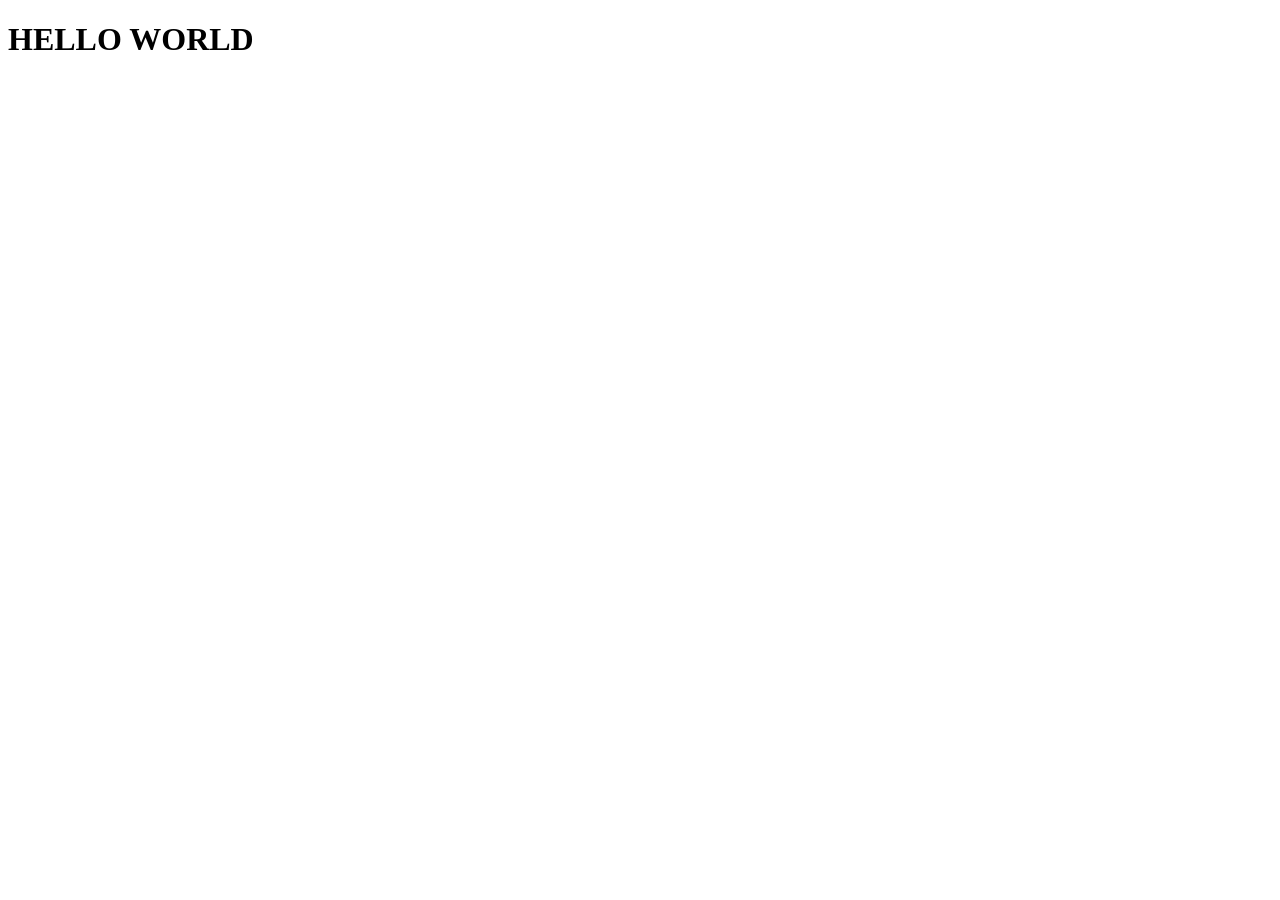
<file: assign1.html>
<!DOCTYPE html>
<html lang="en">
<head>
    <meta charset="UTF-8">
    <meta name="viewport" content="width=device-width, initial-scale=1.0">
    <title>Document</title>
</head>
<body>
    <h1>HELLO WORLD</h1>
</body>
</html>
</file>
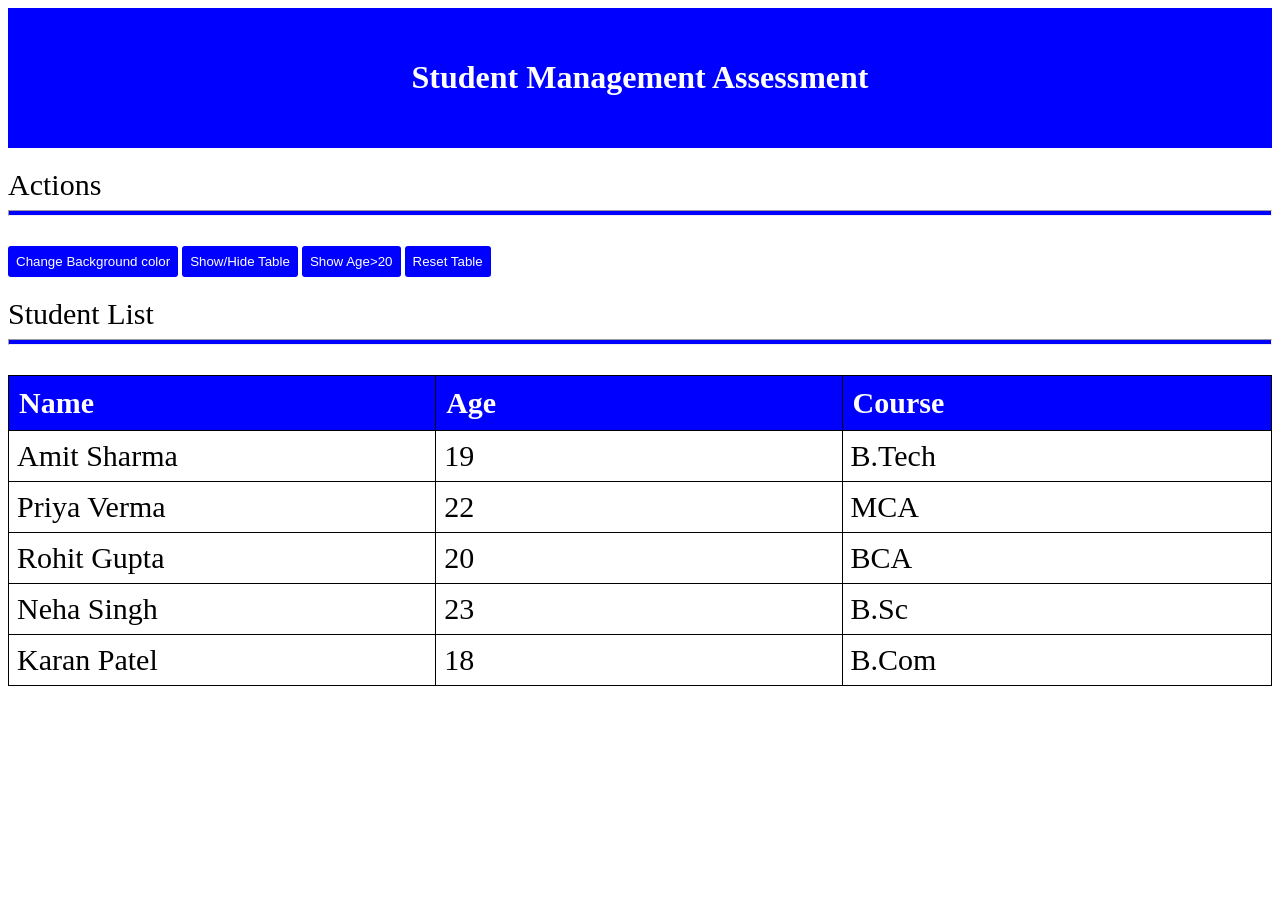
<file: assign2.html>
<!DOCTYPE html>
<html lang="en">
<head>
    <meta charset="UTF-8">
    <meta name="viewport" content="width=device-width, initial-scale=1.0">
    <title>Document</title>
    <script src="./assign2.js" defer></script>
    <link rel="stylesheet" href="assign2.css"/>
</head>
<body>
    <header>
        <h1>Student Management Assessment</h1>
        
    </header>
    <div class="table"></div>
    <div>Actions</div>
    <hr>
    
    <button onclick="toggleBackground()">Change Background color</button>
    <button onclick="toggleTable()">Show/Hide Table</button>
    <button onclick="showAgeAbove20()">Show Age>20</button>
    <button onclick="resetTable()">Reset Table</button>
    <div>Student List</div>
    <hr>
    <div id="table-container"></div>
    
</body>
</html>
</file>
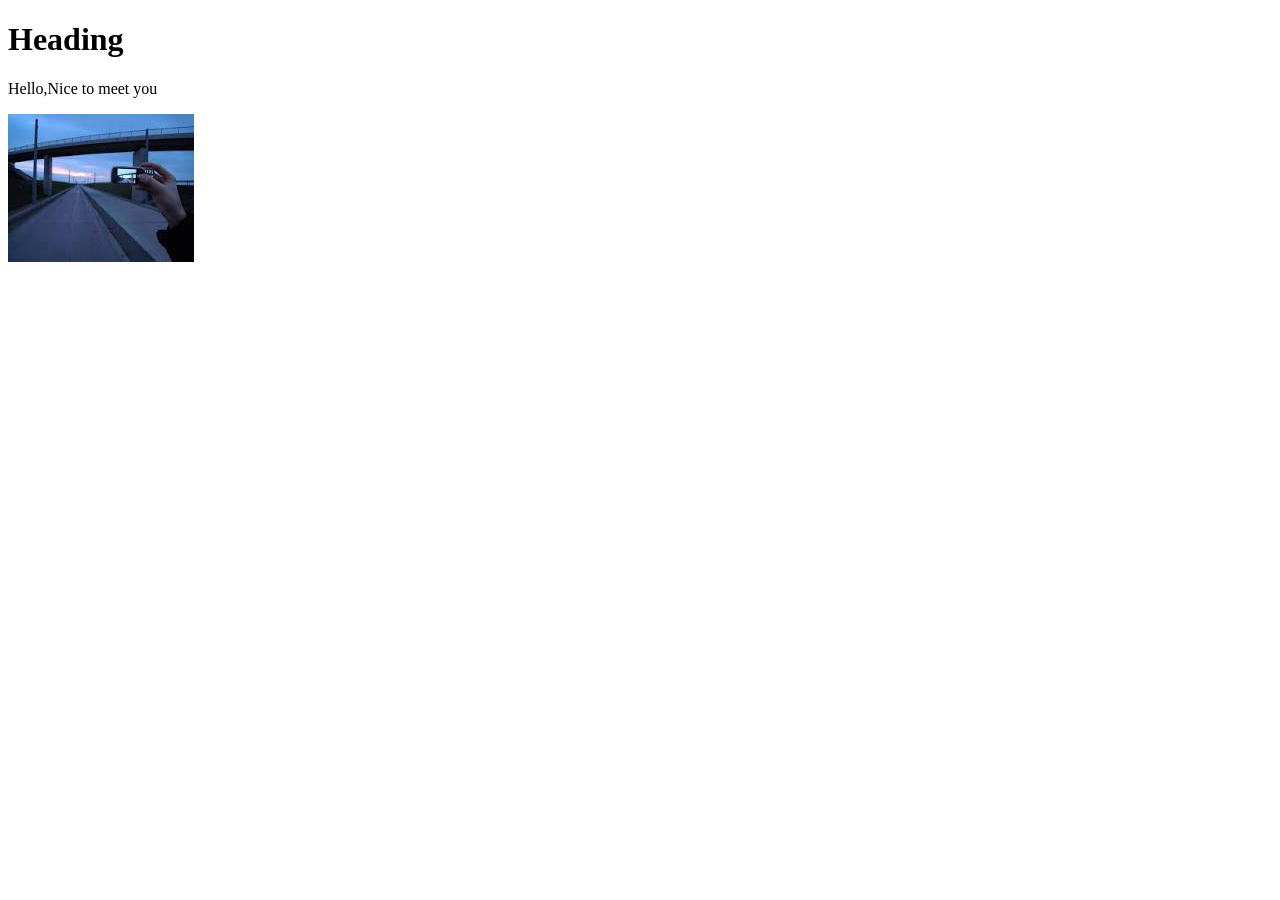
<file: chall.html>
<!DOCTYPE html>
<html lang="en">
<head>
    <meta charset="UTF-8">
    <meta name="viewport" content="width=device-width, initial-scale=1.0">
    <title>challenge non semantic type</title>
</head>
<body>
    <div class="Head">
        <h1>Heading</h1>
        <p>Hello,Nice to meet you</p>
        <img
        src="[data-uri]";
        alt="Image not found";>
    </div>
</body>
</html>
</file>
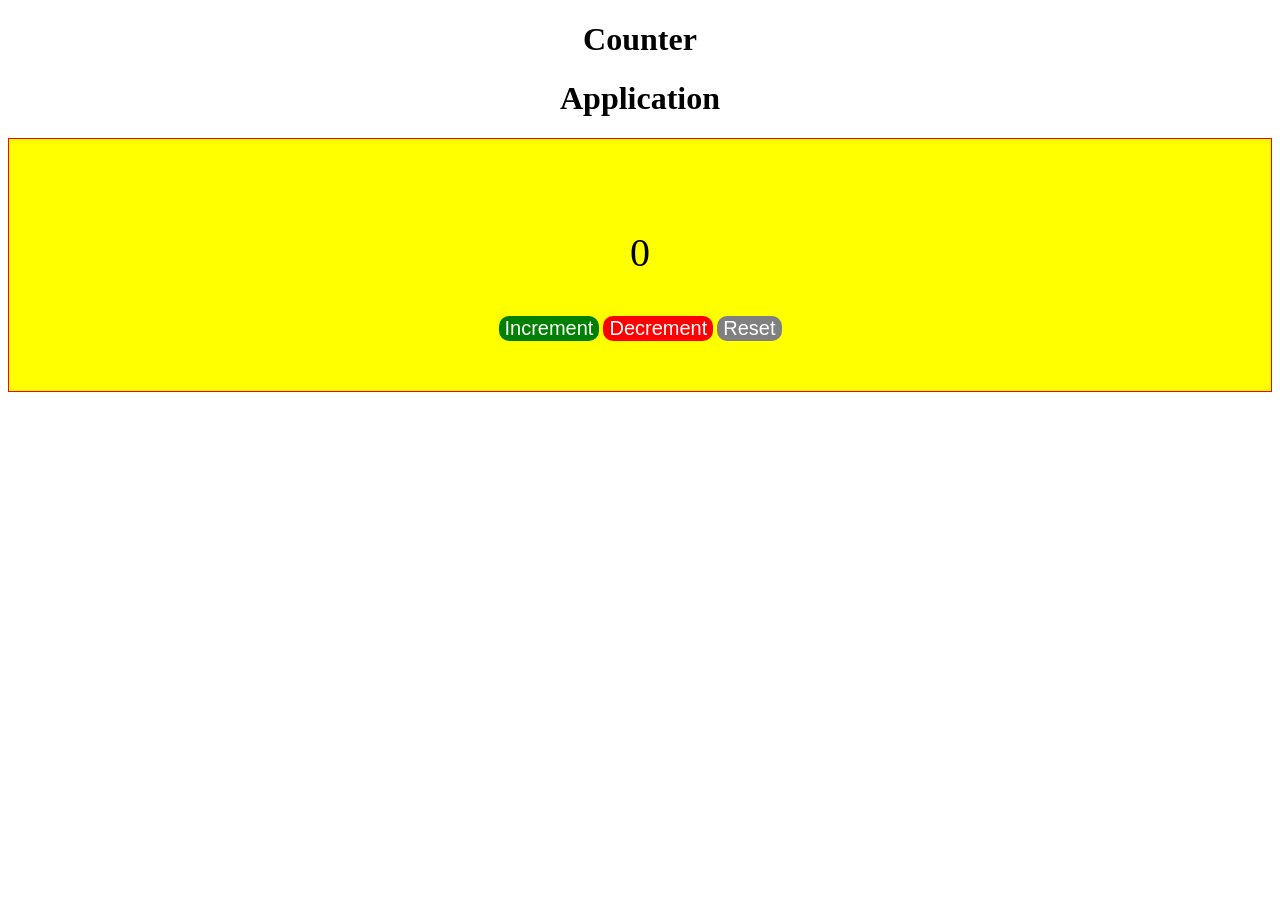
<file: day3.html>
<!DOCTYPE html>
<html lang="en">
<head>
    <meta charset="UTF-8">
    <meta name="viewport" content="width=device-width, initial-scale=1.0">
    <link rel="stylesheet" href="day5.css">
    <script src="./day6.js"></script>
    <title>Day 3</title>
    
    
</head>
<body>
    <h1>Counter</h1>
    <h1>Application</h1>

    
    <div class="cnt">
    <p id="val">0</p>
    <div>
        <button class="a">Increment</button>
        <button>Decrement</button>
        <button>Reset</button>
    </div>
    </div>
    
</body>
</html>
</file>
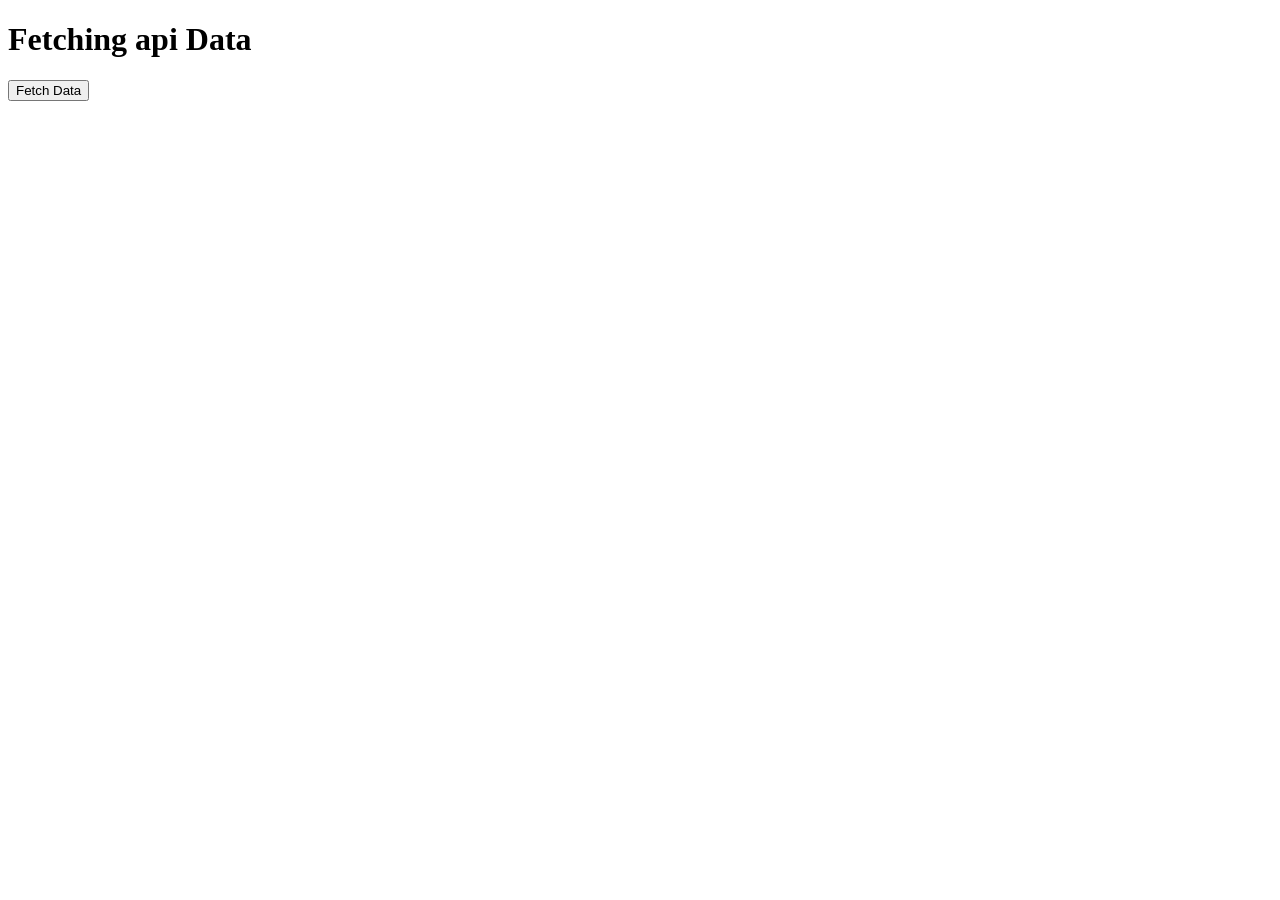
<file: day6.html>
<!DOCTYPE html>
<html lang="en">
<head>
    <meta charset="UTF-8">
    <meta name="viewport" content="width=device-width, initial-scale=1.0">
    <title>Day 6</title>
    <style>
        table{
            border-collapse: collapse;
            display:none;
            margin:auto 0;

        }

        td,th{
            border:1px solid black;
            padding:20px 100px;
            text-align: left;
            background-color: lightgrey;
        }


    </style>
</head>
<body>
    <h1>Fetching api Data</h1>
    <button id="fetchBtn">Fetch Data</button>
    <table>
        <tr>
        <th>SI.No</th>
        <th>Username</th>
        <th>Name</th>
        <th>Email</th>
        </tr>
    </table>
    <!--<ul id ="fetchList"></ul>-->
    <ul id="fetchList"></ul>
    <script>
        const button=document.getElementById("fetchBtn");
        const table=document.querySelector("table");
        //Step 1:Want instance of tag where we want to add data
        const list = document.getElementById("fetchList");

       const fetching=async() => {
            try{
                const resp=await fetch("https://jsonplaceholder.typicode.com/users");
                if(resp.ok){
                    //Step 2: Want api data 
                     const data=await resp.json();
                     console.log(data);
                     
        //Step 3:Create li and put content on it
       /* data.forEach(user=>
            {
                const li=document.createElement("li");
                li.textContent=user.name;
            
             //Step 4:Append the li inside ul tag
             list.appendChild(li);
                });

                }
            }*/

              data.forEach((user, index) => {
                const tr = document.createElement("tr");

                // SI.No
                const td1 = document.createElement("td");
                td1.textContent = index + 1;
                tr.appendChild(td1);

                // Username
                const td2 = document.createElement("td");
                td2.textContent = user.username;
                tr.appendChild(td2);

                // Name
                const td3 = document.createElement("td");
                td3.textContent = user.name;
                tr.appendChild(td3);

                // Email
                const td4 = document.createElement("td");
                td4.textContent=user.email;
                tr.appendChild(td4);

                table.appendChild(tr);
              });
            }


        }catch(error){
                console.error("Error fetching data",error);
                
        
        }
    };
            
        
        fetchBtn.addEventListener("click", () => {
            table.style.display = "table"; // Show the table
            fetchBtn.style.display = "none"; // Hide the button after click
            fetching();
        });
</script>    
</body>
</html>
</file>
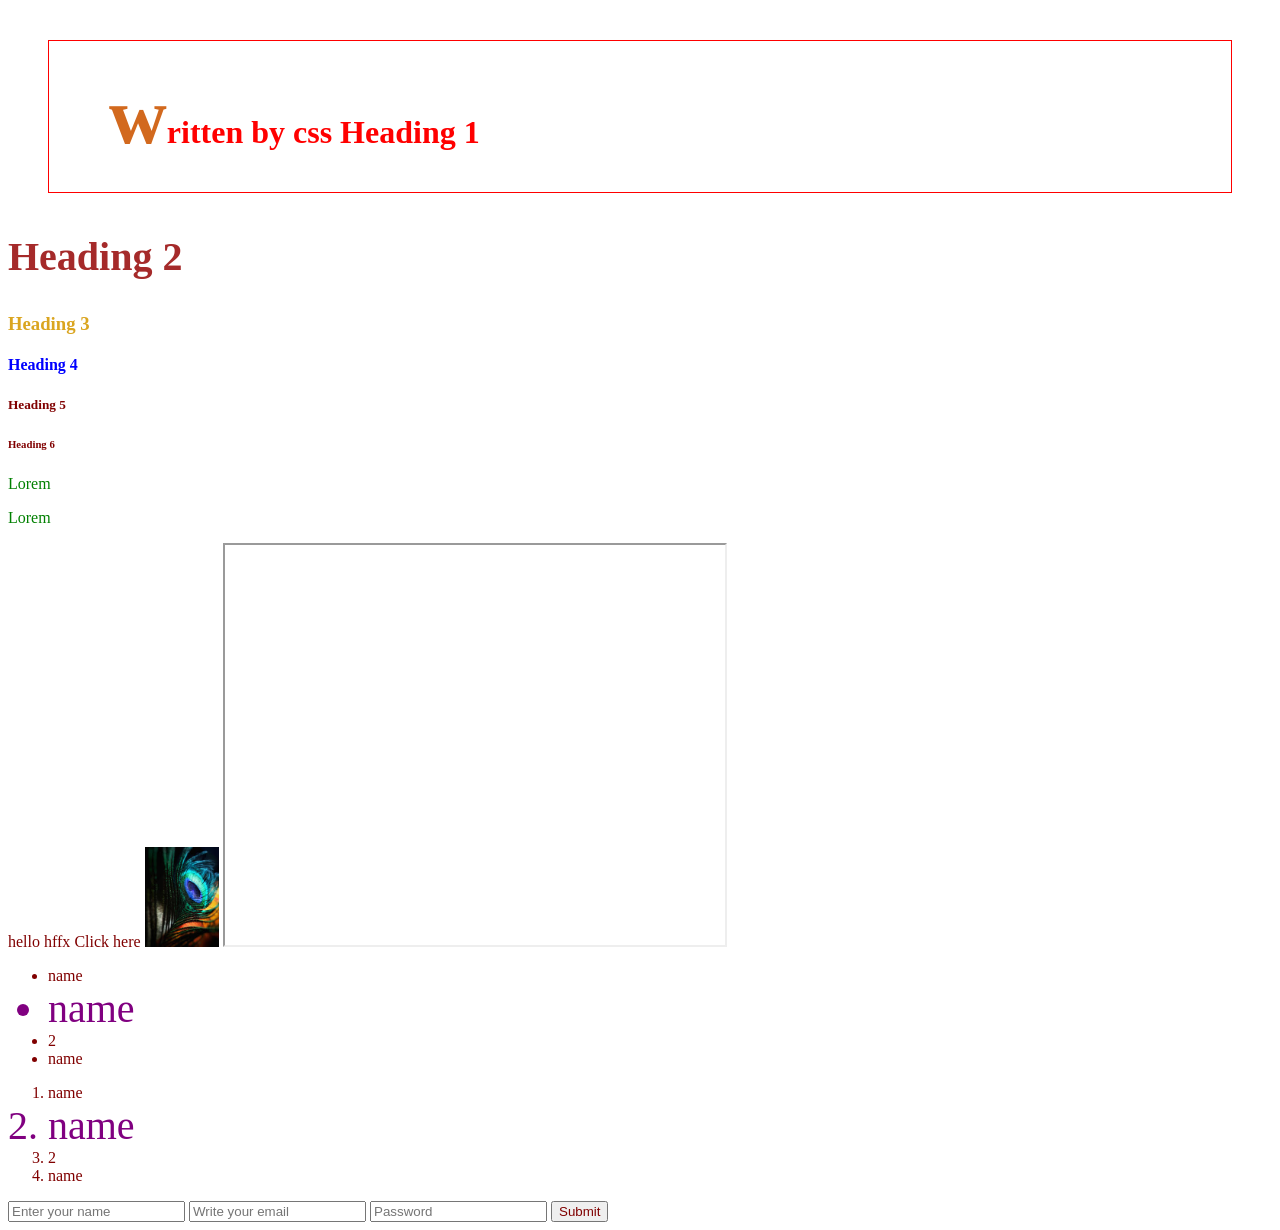
<file: index1.html>
<!DOCTYPE html>
<html lang="en">
  <head>
    <meta charset="UTF-8" />
    <meta name="viewport" content="width=device-width, initial-scale=1.0" />
    <title>Document</title>
    <script src="./index.js" defer></script>
    <link rel="stylesheet" href="index.css"/>
    <style>
      h2{
        color:brown;
        font-size:40px;
      }
    </style>
  </head>
  <body>
   
    <h1 style="color: red">Heading 1</h1>
    <h2>Heading 2</h2>
    <h3 id="a">Heading 3</h3>
    <h4 class="b">Heading 4</h4>
    <h5>Heading 5</h5>
    <h6>Heading 6</h6>
    <p>Lorem </p>
    <p>Lorem</p>
    
    <span>hello</span>
    <span>hffx</span>
     <img
    <a
     href="https://codehubnexus.com/" target="_blank">Click here</a>

    <img
    src="[data-uri]"
     height="100px"
    alt="image not found"
    />
   <iframe
   src=" https://codehubnexus.com/"
   height="0400px"
   width="500px"
   ></iframe>
  
   <ul>
    <li>name</li>
    <li>name</li>
    <li>2</li>
    <li>name</li>
   </ul>
   <ol>
    <li>name</li>
    <li>name</li>
    <li>2</li>
    <li>name</li>
   </ol>

   <input type="text" name = "name"placeholder = "Enter your name"/>
   <input type ="email" placeholder="Write your email"/>
   <input type="password" placeholder="Password"/>
   <button type="submit">Submit</button>   
  
  </body>
</html>
</file>
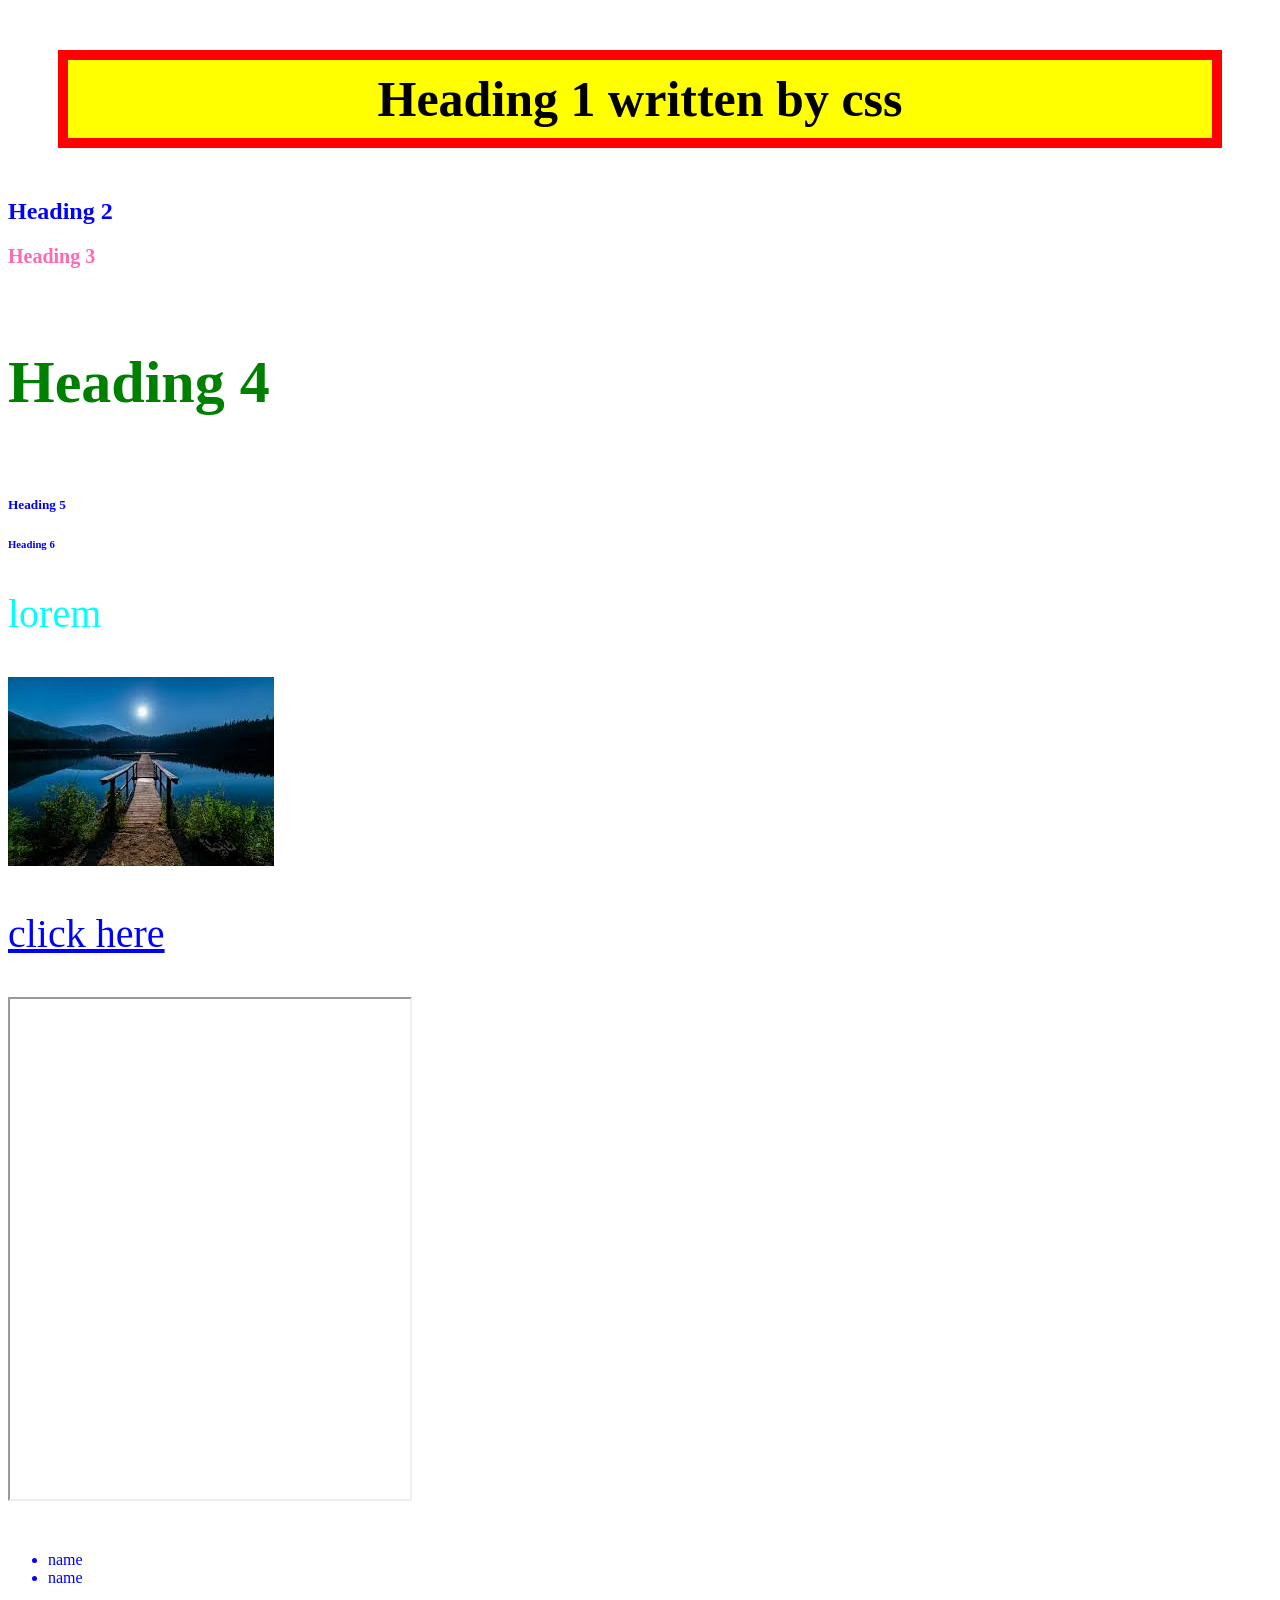
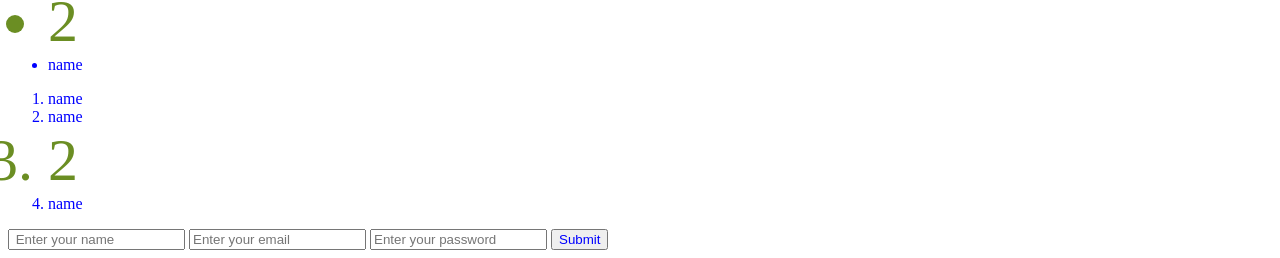
<file: index3.html>
<!DOCTYPE html>
<html lang="en">
  <head>
    <meta charset="UTF-8" />
    <meta name="viewport" content="width=device-width, initial-scale=1.0" />
    <title>Document</title>
    <script src="index3.js"></script>
    <link rel ="stylesheet" href="index3.css"/>
  </head>
  <body>
    <h1>Heading 1</h1>
    <h2>Heading 2</h2>
    <h3 id ="a">Heading 3</h3>
    <h4 class ="b">Heading 4</h4>
    <h5>Heading 5</h5>
    <h6>Heading 6</h6>

    <p>lorem</p>
    <img
    src="[data-uri]"
    alt ="image not found"  
    />
    <p>
    <a href="https//:codehubnexus.com">click here</a>
    </p>
    <p>
        <iframe 
        src="https://codehubnexus.com"
        width="400px";
        height="500px";></iframe>
    
    </p>
    
    <ul>
        <li>name</li>
        <li>name</li>
        <li>2</li>
        <li>name</li>
    </ul>
    <ol>
        <li>name</li>
        <li>name</li>
        <li>2</li>
        <li>name</li>
    </ol>

    <form>
        <input type="Name" placeholder= " Enter your name" />
        <input type="Email" placeholder = "Enter your email" />
        <input type="Password" placeholder = "Enter your password"/>
        <button type="submit">Submit</button>
    </form>
  

  </body>
</html>
</file>
<file: assign2.css>
table{

border-collapse: collapse;
border:1px solid #ddd;
padding: 8px;
text-align: left;
font-size: 30px;
}
th,td{
    border:1px solid black;
    padding:8px;
    text-align: left;
    
}
th{
    background-color: blue;
    color:white;
    padding: 10px;
    width:800px;
    text-align: left;
}

header{
    text-align:center;
    padding: 30px;
    background-color: blue;
    margin-bottom:20px;
    color:white;

}

hr{
    padding:2px;
    background-color: blue;
    margin-bottom: 30px;
}
div{
    font-size: 30px;
}
button{
    background-color:blue;
    color:white;
    padding:8px;
    border-radius:3px;
    border:none;
    margin-bottom:20px;
}
</file>
<file: day5.css>
/*576px,768px,992px,1200px
576 px:below::-moz-list-bullet
576-768:table;
768-992:small screens
992-1200:laptop screens*/


       h1{
            text-align:center;
        }
        #val{
            text-align:center;
            font-size:40px;
        }
        button{
            text-align: center;
            font-size: 20px;
            border:none;
            border-radius:10px;
            color:white;
        }
        .cnt{
            background-color:yellow;
            text-align:center;
            padding:50px 30px;
            border:1px solid red;
        }
        button:nth-child(1)
        {
            background-color:green;
        }
        button:nth-child(2)
        {
            background-color:red;
        }
        button:nth-child(3)
        {
            background-color:grey;
        }
        button:hover{
            color:blue;}


       /*mobile*/
         /*   @media  (max-width:576px){
            h1{
                color:green;
                font-size:100px;
                background-color:yellow;
            }
            button:nth-child(1)
            {
                background-color:blue;
            
            }
        }
         //tab
        @media (min-width:577px) and (max-width:768px){
            h1{
                color:pink;
                font-size:40px;
                background-color:blue;
            }
            button:nth-child(1){
                background-color:orange;
            }
        }

        @media (min-width:768px) and (max-width:992px){
            h1{
                color:brown;
                font-size:30px;
                background-color:blanchedalmond;
            }
            button:nth-child(2){
                background-color:bisque;
            }
            button{
                padding:50px 90px;
            }
        }
@media (min-width:992px) and (max-width:1200px){
    h1{
        color:crimson;
        font-size:50px;
        background-color:cornsilk;

    }
    button:nth-child(3){
        background-color:chartreuse;

    }
    button{
        padding:20px;
    }
}

//large screen
     @media  (min-width:1200px){
            h1{
                color:yellow;
                font-size:100px;
                background-color:maroon;
            }
            button:nth-child(1)
            {
                background-color:lavender;
            
            }
            .cnt{
                background-color:lightskyblue;
                border-color: black;
            }
        }  */
</file>
<file: index.css>
/*universal*/
*{
    color: maroon;

}
h1{
    border: 1px solid red;
    /*padding: 20px;*/
    /*padding: 20px 40px 80px 50px;*/
    padding: 30px 60px;
    margin: 40px;
}
/*tag selector*/
p{
    color: green;

}

#a
{
    color: goldenrod;
}
.b
{
  color:blue;
}

li:nth-child(2)
{
    color:purple;
    font-size:40px;
}

h1::before{
    content: " written by css ";
}

h1::first-letter{
    font-size: 80px;
    color:chocolate;}
</file>
<file: index3.css>
*{
    color:blue;
}

p{
    color:aqua;
    font-size :40px;
}

#a{
    color:hotpink;
    font-size : 20px;
}

.b
{
    color:green;
    font-size :60px;
}

h1{
    background-color:yellow;
    font-size:50px;
    margin:50px;
    padding:10px 20px;
    border:10px solid red;
    color:black;
    text-align:center;
}

h1::after{
    content:" written by css";
    color :black;
}



li:nth-child(3){
    color:olivedrab;
    font-size:60px;
    font:bold 200px;
}
</file>
